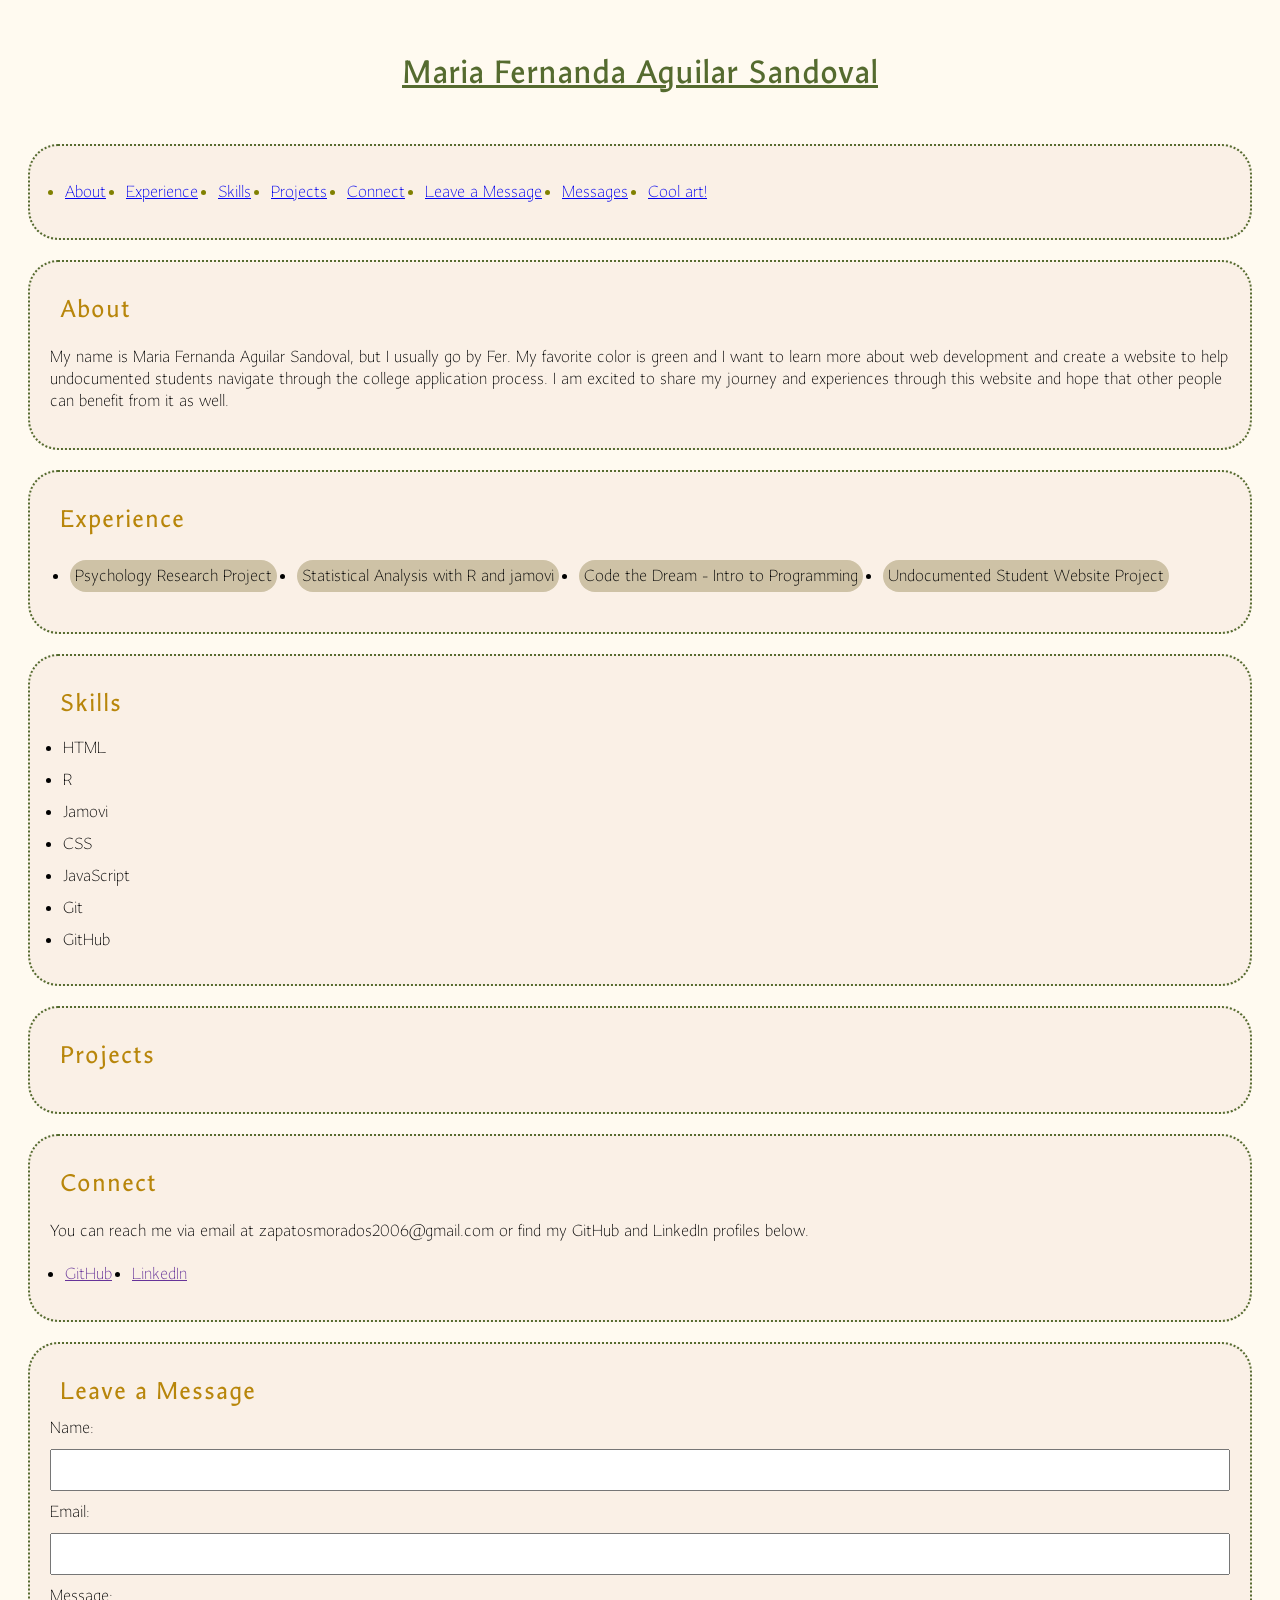
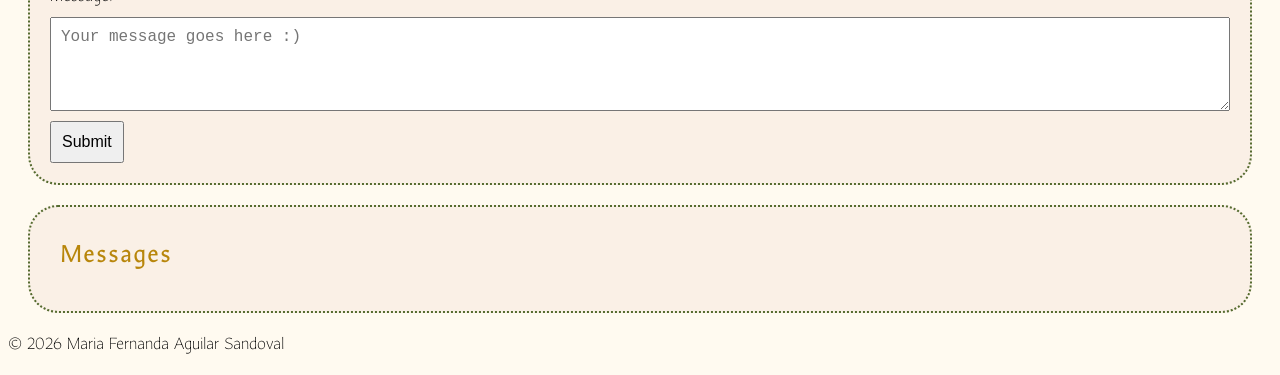
<file: index.html>
<!DOCTYPE html>
<html lang="en">
  <head>
    <meta charset="UTF-8">
    <title>My First Webpage</title>
    <meta name="author" content="Maria Fernanda Aguilar Sandoval">
    <link rel="stylesheet" href="css/index.css">
    <link rel="preconnect" href="https://fonts.googleapis.com">
    <link rel="preconnect" href="https://fonts.gstatic.com" crossorigin>
    <link href="https://fonts.googleapis.com/css2?family=Aboreto&family=Amarna:ital,wght@0,100..700;1,100..700&family=Elsie+Swash+Caps:wght@400;900&family=Explora&display=swap" rel="stylesheet">
</head>

<body>
    <h1> <strong>Maria Fernanda Aguilar Sandoval</strong></h1>
<section id="navigation"> 
     <nav>
        <ul>
            <li><a href="#about">About</a></li>
            <li><a href="#experience">Experience</a></li>
            <li><a href="#skills">Skills</a></li>
            <li><a href="#projects">Projects</a></li>
            <li><a href="#connect">Connect</a></li>
            <li><a href="#leave_message">Leave a Message</a></li>
            <li><a href="#messages">Messages</a></li>  
            <li><a href="openapi.html">Cool art! </a></li> 
        </ul>
    </nav>
</section>
<section id = "about">
    <h2> About</h2>
    <p>My name is Maria Fernanda Aguilar Sandoval, but I usually go by Fer. My favorite color is green and I want to learn more about web development and create a website to help undocumented students navigate through the college application process. I am excited to share my journey and experiences through this website and hope that other people can benefit from it as well.</p>
   </section> 
 <section id="experience">
    <h2> Experience</h2>
    <ul>
      <li>Psychology Research Project</li>
      <li>Statistical Analysis with R and jamovi </li>
      <li>Code the Dream - Intro to Programming</li>
      <li>Undocumented Student Website Project</li>
    </ul>
   </section>
<section id="skills">
    <h2>Skills</h2>
    <ul>    </ul>
   </section>
<section id="projects">
    <h2>Projects</h2>
    <ul>

    </ul>
   </section>
 <section id="connect">
    <h2>Connect</h2>
    <p>You can reach me via email at zapatosmorados2006@gmail.com or find my GitHub and LinkedIn profiles below.</p>
    <ul>
      <li><a href="https://github.com/mfer2006">GitHub</a></li>
      <li><a href="https://www.linkedin.com/in/fer-aguilar-s-b0858a409/">LinkedIn</a></li>
    </ul>
    </section>
<section id="leave_message">
    <h2>Leave a Message</h2>
    <form name = "leave_message">
     <label for="name">Name:</label>
     <input type="text" id="name" name="usersName" required>   
     <label for="email">Email:</label>
    <input type="email" id="email" name="usersEmail" required>
    <label for="message">Message:</label>
    <textarea id="message" name="usersMessage" rows="4" cols="50" placeholder="Your message goes here :)" required></textarea>
    <button type="submit">Submit</button>
    </form>    
   </section>
<section id="messages">
  <h2>Messages</h2>
  <ul></ul>
</section>
<script src = "js/index.js">    </script>
</body>
</html>
</file>
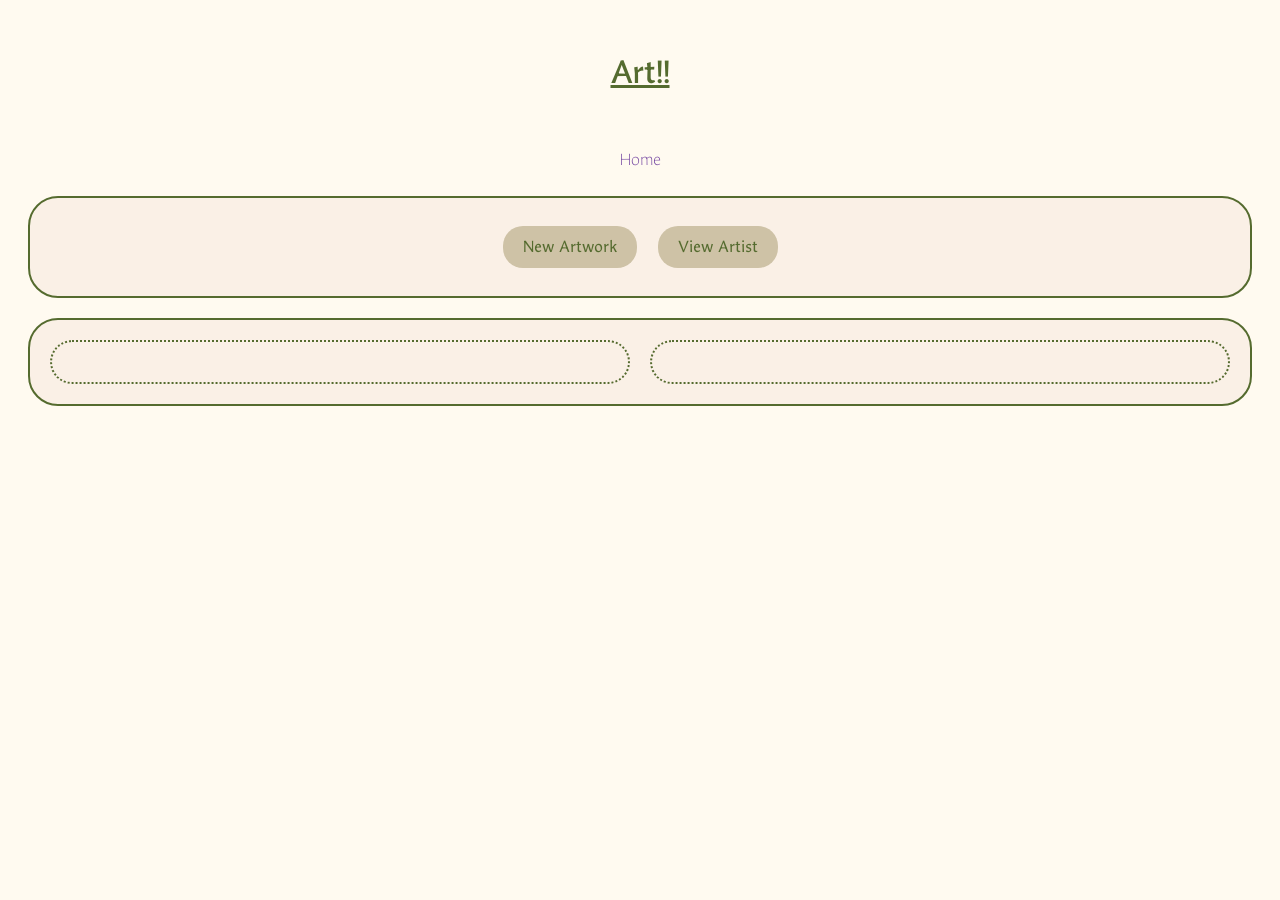
<file: openapi.html>
<!DOCTYPE html>
<html lang="en">
  <head>
    <meta charset="UTF-8">
    <title>Art Exploration</title>
    <meta name="author" content="Maria Fernanda Aguilar Sandoval">
    <link rel="stylesheet" href="css/openapi.css">
    <link rel="preconnect" href="https://fonts.googleapis.com">
    <link rel="preconnect" href="https://fonts.gstatic.com" crossorigin>
    <link href="https://fonts.googleapis.com/css2?family=Aboreto&family=Amarna:ital,wght@0,100..700;1,100..700&family=Elsie+Swash+Caps:wght@400;900&family=Explora&display=swap" rel="stylesheet">
</head>

<body>
    <h1> <strong>Art!!</strong></h1>
<section id="navigation"> 
     <nav>
        <ul> 
            <li><a href="index.html">Home</a></li>
        </ul>
    </nav>
</section>
<section id="controls">
    <button id="artpiecesButton">New Artwork</button>
    <button id="artistsButton">View Artist</button>
</section>

<section id="results">
    <div id="artworkResults"></div>
    <div id="artistResults"></div>
</section>
<script src="js/openapi.js"></script>
</body>
</html>
</file>
<file: css/index.css>
body {
    background-color: floralwhite;
    font-family: amarna, sans-serif; 
    font-weight: 150;
    color:black;
}

h1{
    font-size: xx-large;
    font-family: amarna, sans-serif;
    font-weight: 700;
    text-align: center;
    text-decoration: underline;
    color: darkolivegreen;
    letter-spacing: 0px;
    padding: 20px;
    margin: 30px;
}
h2 {
    font-size: x-large;
    font-family: amarna, sans-serif;
    font-weight: 550;
    color: darkgoldenrod;
    letter-spacing: 1px;
    text-align: left;
    padding: 5px;
    margin: 5px;
}

#about , #skills , #experience ,#navigation, #projects, #connect, #leave_message, #messages {
    background-color: linen;
    padding: 20px;
    margin: 20px;
    border-radius: 30px;
    border: 2px dotted darkolivegreen;
}
#connect a {
    color: rebeccapurple;
    font-weight: 150;
}
#navigation ul {
    color: olive;
    display: flex;
    flex-wrap: wrap;
    gap: 20px;
    padding: 5px;
    margin: 10px;
}

#experience li {
    font-size: medium;
    font-family: amarna, sans-serif;
    font-weight: 150;
    background-color: rgb(206, 194, 166);
    border-radius: 20px;
    letter-spacing: 0px;
    padding: 5px;
    margin: 5px;
}
#experience ul {
    display: flex;
    flex-wrap: wrap;
    gap: 10px;
    padding: 5px;
    margin: 10px;
}
#skills ul {
    display: grid;
    gap: 10px;
    padding: 3px;
    margin: 10px;
}
#connect ul {
    display: flex;
    flex-wrap: wrap;
    gap: 20px;
    padding: 5px;
    margin: 10px;
}
#leave_message form {
    display: flex;
    flex-direction: column;
    gap: 10px;
}

#leave_message input,
#leave_message textarea,
#leave_message button {
    padding: 10px;
    font-size: 1rem;
}

#leave_message button {
    width: fit-content;
}
@media (max-width: 600px) {
    #leave_message input,
    #leave_message textarea,
    #leave_message button {
        width: 100%;
        box-sizing: border-box;
    }
}
#projects ul {
  padding-left: 20px;
}

#projects li {
  margin-bottom: 8px;
}
</file>
<file: css/openapi.css>
body {
    background-color: floralwhite;
    font-family: amarna, sans-serif;
    font-weight: 150;
    color: black;
}

h1 {
    font-size: xx-large;
    font-family: amarna, sans-serif;
    font-weight: 700;
    text-align: center;
    text-decoration: underline;
    color: darkolivegreen;
    padding: 20px;
    margin: 30px;
}

#controls,
#results {
    background-color: linen;
    padding: 20px;
    margin: 20px;
    border-radius: 30px;
    border: 2px solid darkolivegreen;
}

#navigation ul {
    display: flex;
    justify-content: center;
    list-style: none;
    padding: 5px;
    margin: 10px;
}

#navigation a {
    color: rebeccapurple;
    text-decoration: none;
    font-weight: 150;
}

#navigation a:hover {
    text-decoration: underline;
}

#controls {
    text-align: center;
}

button {
    font-family: amarna, sans-serif;
    font-size: 1rem;
    font-weight: 500;
    background-color: rgb(206, 194, 166);
    color: darkolivegreen;

    border: none;
    border-radius: 20px;

    padding: 10px 20px;
    margin: 8px;

    cursor: pointer;
}

button:hover {
    background-color: darkolivegreen;
    color: floralwhite;
}

#results {
    display: flex;
    gap: 20px;
    align-items: flex-start;
}

#artworkResults,
#artistResults {
    flex: 1;
    background-color: linen;
    border: 2px dotted darkolivegreen;
    border-radius: 30px;
    padding: 20px;
    text-align: center;
}

#artworkResults img {
    display: block;
    width: 100%;
    max-width: 400px;
    height: auto;
    margin: 0 auto 15px;
    border-radius: 20px;
}

@media (max-width: 600px) {
    #results {
        flex-direction: column;
    }

    #artworkResults,
    #artistResults {
        width: 100%;
        box-sizing: border-box;
    }
}
</file>
